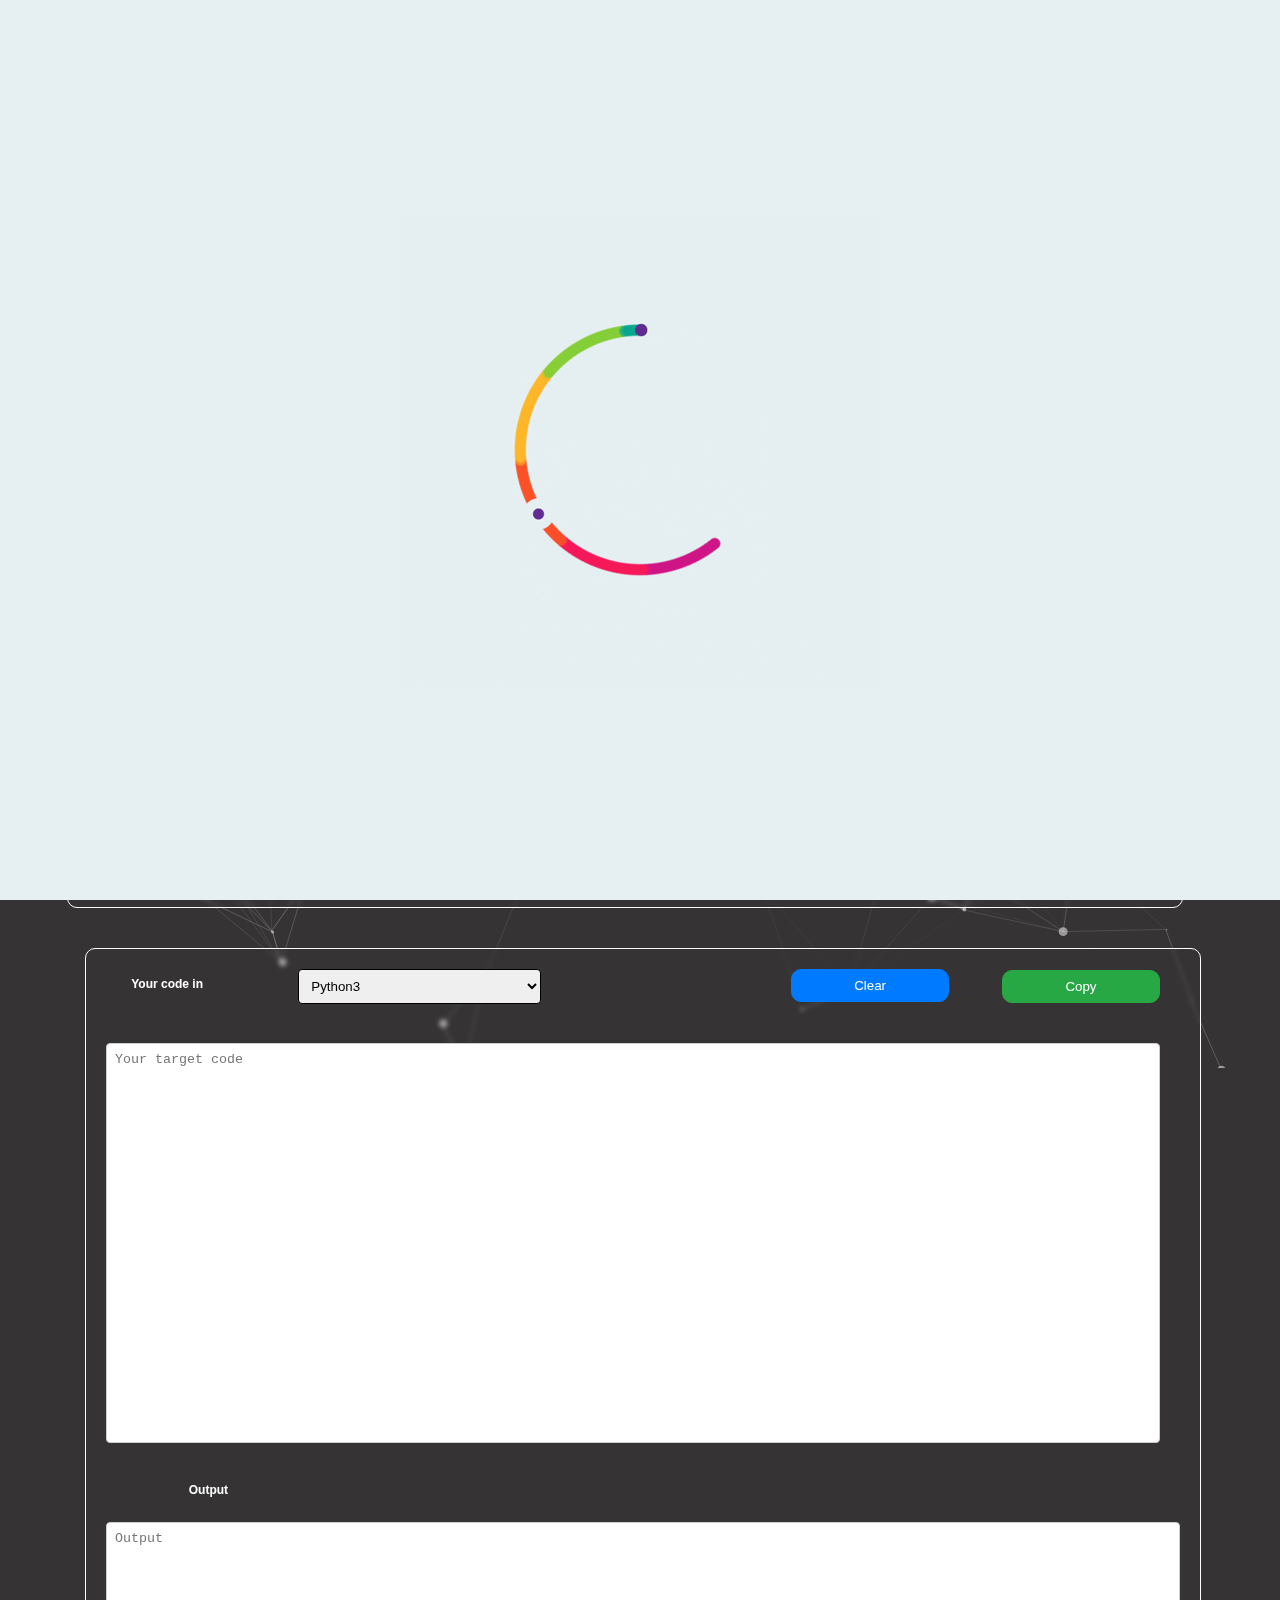
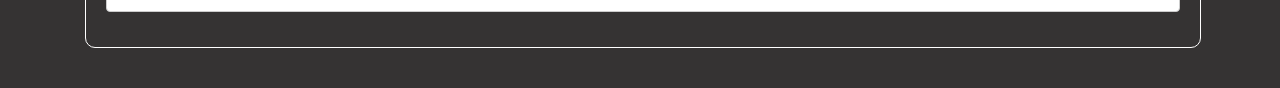
<file: templates/generator.html>
<!DOCTYPE html>
<html lang="en">
<head>
    <meta charset="UTF-8">
    <title>CodeSmith-Code Generator</title>
    <link rel="stylesheet" href="https://cdnjs.cloudflare.com/ajax/libs/font-awesome/5.15.4/css/all.min.css">
    <link rel="stylesheet" href="https://cdnjs.cloudflare.com/ajax/libs/font-awesome/6.5.1/css/all.min.css">
    <link rel="stylesheet" href="/static/css/styles.css">
    <script src="/static/js/particles.js"></script> 

    <link rel="icon" type="image/x-icon" href="/static/images/favicon.png">
    <style>
      .animated-gif {
        width: 200px;
        height:200px;
    }
    canvas {
      margin-top: -100%;
      display: block;
      background-color: #353333;
      vertical-align: bottom;
  }
  .dark-mode canvas{
    margin-top:-80%;
    background-color:black;
  }
    </style>
</head>
  
<body>
  <div class="loader-container">
    <img draggable="false" src="/static/images/preloader.gif" alt="">
  </div>
  <div id="particles-js">
  <div class="navbar">
    <a href="../index.html"><i class="fa-solid fa-house"></i></a>
    <a href="translator.html">Code Translator</a>
    <a href="generator.html">Code Generator</a>
    <a href="https://github.com/Sgvkamalakar/CodeSmith" target="_blank">CodeNav Link</a>
    <a href="https://www.linkedin.com/in/sgvkamalakar" target="_blank">Connect with Me</a>

    <button class="btn mode">
      <i class="btn__icon light-mode-icon bi bi-moon"></i>
      <i class="btn__icon dark-mode-icon far fa-sun"></i>
    </button>
  </div>
  
    <div class="container">
      
      <h1 class="form-example">Code Generator</h1>
      <div class="form-group">    
        <input type="password" id="secretKey" placeholder="Gemini API Key" name="secretKey" required>
        <p>If you don't have an API key, you can create one here <a href="https://makersuite.google.com/app/apikey" target="_blank"><i class="fa-solid fa-arrow-up-right-from-square" id="api-icon"></i></a></p>
        <button class="btn clear" onclick="clearField('secretKey')">Clear</button>
        <button class="btn submit" id="submitBtn">Generate</button>
      </div>
    </div>
    <div id="Loading" class="custom-alert">
      <div class="clear-alert-content">
        <img src="/static/images/loading.gif" alt="Animated GIF" class="animated-gif">
      </div>
    </div>
    
    <div class="row">
      <div class="column-left" style="height:550px;">
          <div class="form-group option">
              <label>Enter your prompt</label>
            </div>
          <div class="form-group code">
            <button class="btn codeclear" onclick="clearField('promptTextArea')">Clear</button>
            <div id="clearAlert2" class="custom-alert">
              <div class="clear-alert-content">
                <img src="/static/images/clear.gif" alt="Animated GIF" class="animated-gif">
              </div>
            </div>
            <button class="btn codecopy" onclick="copyText('promptTextArea')">Copy</button>
            <div id="copyAlert1" class="custom-alert">
              <div class="alert-content">
                <img src="/static/images/success.gif" alt="Animated GIF" class="animated-gif">
              </div>
            </div>
            <div class="promptTextArea">
              <textarea id="promptTextArea" style="height:400px;" name="promptTextArea" placeholder="Enter your prompt here" required></textarea></div>
              </div>
          
      </div>
    
      <div class="rightcol column-right" style="height:700px">
          <div class="form-group option">
              <label for="dropdownRight">Your code in</label>
              <select id="target_lang" name="target_lang" class="fixed-dropdown">
                <option value="C">C</option>
                <option value="C#">C#</option>
                <option value="C++">C++</option>
                <option value="Dart">Dart</option>
                <option value="Elixir">Elixir</option>
                <option value="Erlang">Erlang</option>
                <option value="Go">Go</option>
                <option value="Java">Java</option>
                <option value="JavaScript">JavaScript</option>
                <option value="Kotlin">Kotlin</option>
                <option value="PHP">PHP</option>
                <option value="Python">Python</option>
                <option value="Python3" selected>Python3</option>
                <option value="Racket">Racket</option>
                <option value="Ruby">Ruby</option>
                <option value="Rust">Rust</option>
                <option value="Scala">Scala</option>
                <option value="Swift">Swift</option>
                <option value="TypeScript">TypeScript</option>            
            </select>
          </div>

        <div class="form-group code">
            <button class="btn codeclear" onclick="clearField('CodeArea')">Clear</button>
            <div id="clearAlert3" class="custom-alert">
              <div class="clear-alert-content">
                <img src="/static/images/clear.gif" alt="Animated GIF" class="animated-gif">
              </div>
            </div>
            <button class="btn codecopy" onclick="copyText('CodeArea')">Copy</button>
            <div id="copyAlert2" class="custom-alert">
              <div class="alert-content">
                <img src="/static/images/success.gif" alt="Animated GIF" class="animated-gif">
              </div>
            </div>
            <div id="customAlert1" class="custom-alert">
              <div class="clear-alert-content">
                <img src="/static/images/clear.gif" alt="Animated GIF" class="animated-gif">
              </div>
            </div>
            <textarea id="CodeArea" name="CodeArea" style="height:400px;" placeholder="Your target code"></textarea>
        </div>
        <div class="code-display">
          <div class="form-group option">
          <label for="dropdownRight" style="margin-top:20px;">Output</label>
          </div>
          <div id="generatedCode" class="code"></div>
          <textarea id="OutputArea" placeholder="Output" style="height:90px;" value="Output"></textarea>
        </div>
      
      </div>
    </div>
  </div>
    <script src="/static/js/particles.js"></script> 
<script src="/static/js/app.js"></script>
  <script type="importmap">
    {
      "imports": {
        "@google/generative-ai": "https://esm.run/@google/generative-ai"
      }
    }
  </script>
  <script type="module">
    import { GoogleGenerativeAI } from "@google/generative-ai";
    document.getElementById('CodeArea').value = "Code";
    document.getElementById('OutputArea').value = "Output";
    document.getElementById('submitBtn').addEventListener('click', async function(event) {
      event.preventDefault();
      
      const apiKey = document.getElementById('secretKey').value.trim();
      const prompt = document.getElementById('promptTextArea').value.trim();

      if (!apiKey || !prompt) {
        alert('Please fill in both the API Key and the Prompt.');
        return;
      }
      
      const genAI = new GoogleGenerativeAI(apiKey); // Assume GoogleGenerativeAI is available globally

      try {
        var customAlert = document.getElementById('Loading');
        var animatedGif = document.querySelector('.animated-gif');
        var target = document.getElementById("target_lang").value;
        animatedGif.src = "/static/images/loading.gif"; 

        customAlert.style.display = 'block';
       setTimeout(function() {
         customAlert.style.display = 'none';
       }, 4000); 
        const modified_propmt=prompt+" code in "+target+" and print output in seperate line";
        const model = genAI.getGenerativeModel({ model: "gemini-pro"});
        const result = await model.generateContent(modified_propmt);
        console.log(modified_propmt);

        const response = await result.response;
        const text = await response.text();

        const outputIndex = text.indexOf('Output:');

        // Get the content before 'Output'
        const codeContent = outputIndex !== -1 ? text.substring(0, outputIndex).trim() : text.trim();
        const codelines = codeContent.split('\n');
        const filteredcodeLines = codelines.filter(line => !line.includes('```'));
        const code = filteredcodeLines.join('\n').trim();
        document.getElementById('CodeArea').value = code;

        const outputContent = outputIndex !== -1 ? text.substring(outputIndex + 'Output:'.length).trim() : '';        
        const lines = outputContent.split('\n');
        const filteredLines = lines.filter(line => !line.includes('```'));
        const opContent = filteredLines.join('\n').trim();
        document.getElementById('OutputArea').value = opContent;
        console.log(text);
        
      } catch (error) {
        console.error('Error:', error.message);
        alert('Invalid API Key');
      }
    });
    
  
  </script>
  <script src="/static/js/main.js"></script>
</body>
</html>
</file>
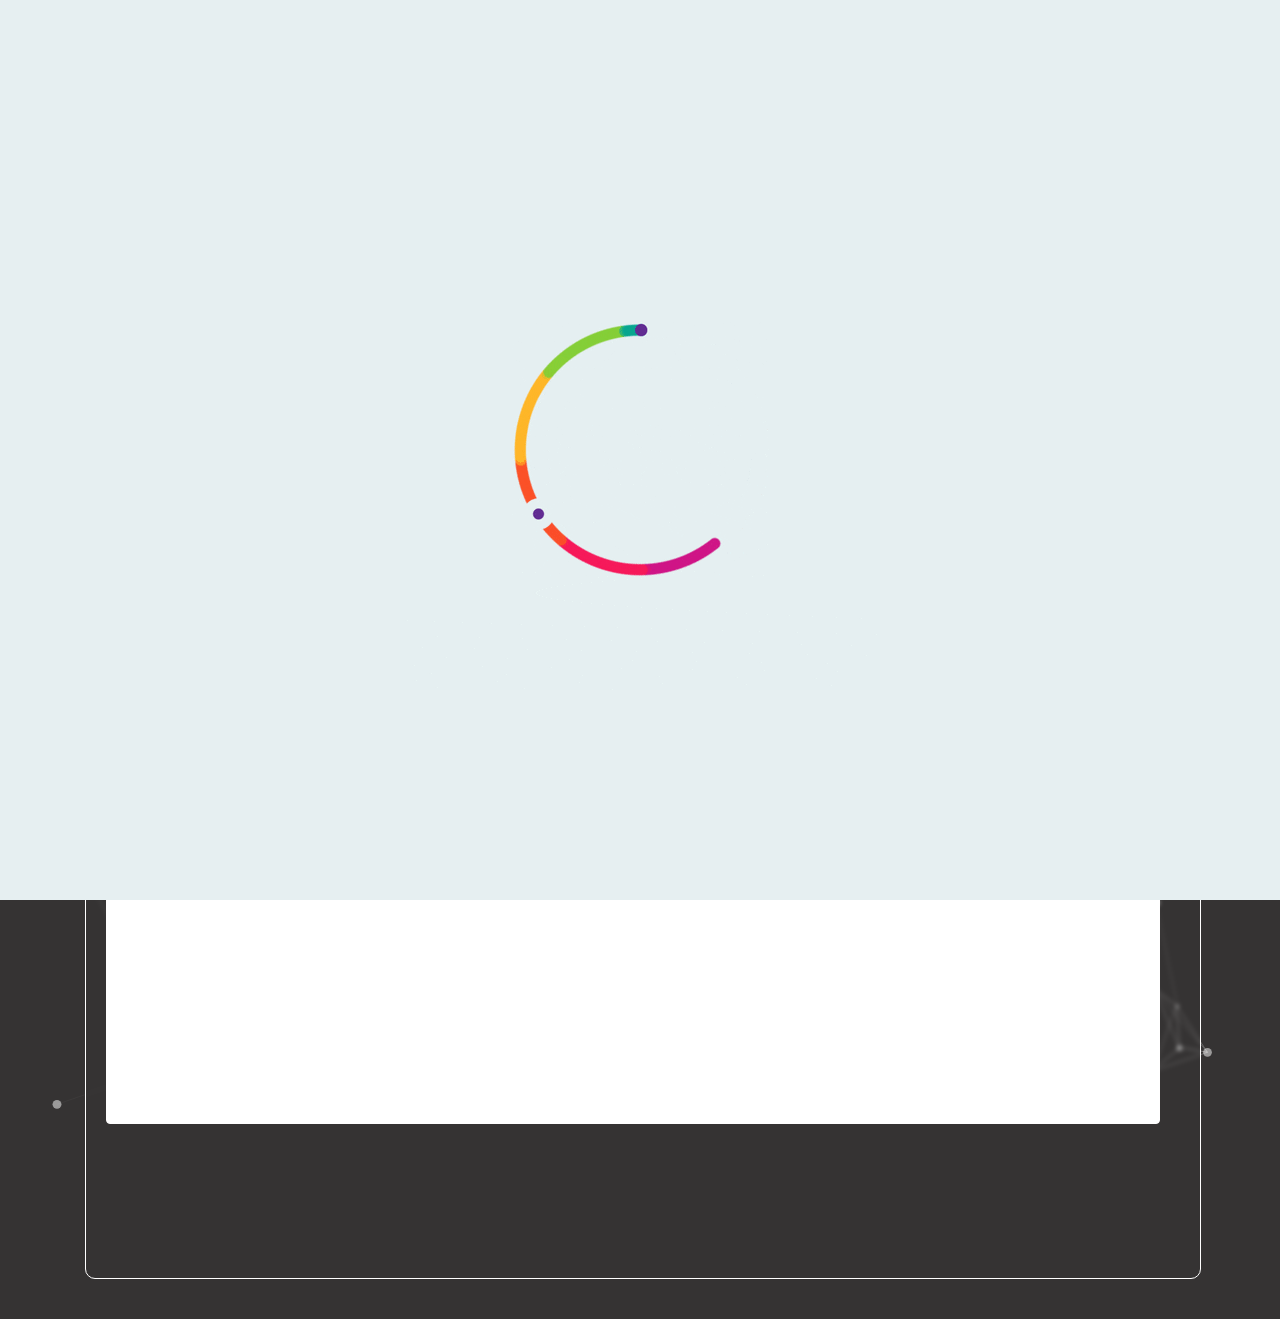
<file: templates/translator.html>
<!DOCTYPE html>
<html lang="en">
<head>
    <meta charset="UTF-8">
    <title>CodeSmith-Code Translator</title>
    <link rel="stylesheet" href="https://cdnjs.cloudflare.com/ajax/libs/font-awesome/5.15.4/css/all.min.css">
    <link rel="stylesheet" href="https://cdnjs.cloudflare.com/ajax/libs/font-awesome/6.5.1/css/all.min.css">
    <link rel="stylesheet" href="/static/css/styles.css">
    
    <link rel="icon" type="image/x-icon" href="/static/images/favicon.png">
    <script src="/static/js/particles.js"></script>
    <style>
      .animated-gif {
        width: 200px;
        height:200px;
    }
    canvas{
      margin-top:-820px;
      display:block;
      background-color: #353333;
      vertical-align:bottom;
    }
    
      
      
    </style>
</head>
  
<body>
  <div id="particles-js">
  <div class="navbar">
    <a href="../index.html"><i class="fa-solid fa-house"></i></a>
    <a href="translator.html">Code Translator</a>
    <a href="generator.html">Code Generator</a>
    <a href="https://github.com/Sgvkamalakar/CodeSmith" target="_blank">CodeNav Link</a>
    <a href="https://www.linkedin.com/in/sgvkamalakar" target="_blank">Connect with Me</a>
    <button class="btn mode">
      <i class="btn__icon light-mode-icon bi bi-moon"></i>
      <i class="btn__icon dark-mode-icon far fa-sun"></i>
    </button>
  </div>
  

  <div class="loader-container">
    <img draggable="false" src="/static/images/preloader.gif" alt="">
  </div>
    
  
<div class="container">
  
  <h1 class="form-example">Code Translator</h1>
    <div class="form-group">    
      <input type="password" id="secretKey" placeholder="Gemini API Key" name="secretKey" required>
      <p>If you don't have an API key, you can create one here <a href="https://makersuite.google.com/app/apikey" target="_blank"><i class="fa-solid fa-arrow-up-right-from-square" id="api-icon"></i></a></p>
      <button class="btn clear" onclick="clearField('secretKey')">Clear</button>
      
      <button class="btn submit" id="submitBtn">Translate</button>
    </div>
</div>

<div id="Loading" class="custom-alert">
  <div class="clear-alert-content">
    <img src="/static/images/loading.gif" alt="Animated GIF" class="animated-gif">
  </div>
</div>
<div class="row">
  <div class="column-left">
      <div class="form-group option">
          <label for="dropdownLeft">Input Language</label>
          <select id="input_lang" name="input_lang"class="fixed-dropdown">
              <option value="C">C</option>
              <option value="C#">C#</option>
              <option value="C++">C++</option>
              <option value="Dart">Dart</option>
              <option value="Elixir">Elixir</option>
              <option value="Erlang">Erlang</option>
              <option value="Go">Go</option>
              <option value="Java">Java</option>
              <option value="JavaScript">JavaScript</option>
              <option value="Kotlin">Kotlin</option>
              <option value="PHP">PHP</option>
              <option value="Python">Python</option>
              <option value="Python3" selected>Python3</option>
              <option value="Racket">Racket</option>
              <option value="Ruby">Ruby</option>
              <option value="Rust">Rust</option>
              <option value="Scala">Scala</option>
              <option value="Swift">Swift</option>
              <option value="TypeScript">TypeScript</option>
            </select>
         </div>
      <div class="form-group code">
        <button class="btn codeclear" onclick="clearField('inputcode')">Clear</button>
        <div id="clearAlert2" class="custom-alert">
          <div class="clear-alert-content">
            <img src="/static/images/clear.gif" alt="Animated GIF" class="animated-gif">
          </div>
        </div>
        <button class="btn codecopy" onclick="copyText('inputcode')">Copy</button>
        <div id="copyAlert1" class="custom-alert">
          <div class="alert-content">
            <img src="/static/images/success.gif" alt="Animated GIF" class="animated-gif">
          </div>
        </div>
          <textarea id="inputcode" name="inputcode" placeholder="Enter your code here" required></textarea>
          </div>
      
  </div>

  <div class="rightcol column-right">
      <div class="form-group option">
          <label for="dropdownRight">Target Language</label>
          <select id="target_lang" name="target_lang" class="fixed-dropdown">
              <option value="C">C</option>
              <option value="C#">C#</option>
              <option value="C++">C++</option>
              <option value="Dart">Dart</option>
              <option value="Elixir">Elixir</option>
              <option value="Erlang">Erlang</option>
              <option value="Go">Go</option>
              <option value="Java" selected>Java</option>
              <option value="JavaScript">JavaScript</option>
              <option value="Kotlin">Kotlin</option>
              <option value="PHP">PHP</option>
              <option value="Python">Python</option>
              <option value="Python3">Python3</option>
              <option value="Racket">Racket</option>
              <option value="Ruby">Ruby</option>
              <option value="Rust">Rust</option>
              <option value="Scala">Scala</option>
              <option value="Swift">Swift</option>
              <option value="TypeScript">TypeScript</option>            
          </select>
      </div>
      <div class="form-group code">
        <button class="btn codeclear" onclick="clearField('targetcode')">Clear</button>
        <div id="clearAlert3" class="custom-alert">
          <div class="clear-alert-content">
            <img src="/static/images/clear.gif" alt="Animated GIF" class="animated-gif">
          </div>
        </div>
        <button class="btn codecopy" onclick="copyText('targetcode')">Copy</button>
        <div id="copyAlert2" class="custom-alert">
          <div class="alert-content">
            <img src="/static/images/success.gif" alt="Animated GIF" class="animated-gif">
          </div>
        </div>
        <textarea id="targetcode" name="targetcode"  placeholder="Your target code"></textarea>
    </div>
  </div>
</div>
</div>

<script src="/static/js/particles.js"></script> 
<script src="/static/js/app.js"></script> 
<script type="importmap">
  {
    "imports": {
      "@google/generative-ai": "https://esm.run/@google/generative-ai"
    }
  }
</script>
<script type="module">
  import { GoogleGenerativeAI } from "@google/generative-ai";
  document.getElementById('targetcode').value = "Your target Code";
  document.getElementById('submitBtn').addEventListener('click', async function(event) {
    event.preventDefault();
    
    const apiKey = document.getElementById('secretKey').value.trim();
    const prompt = document.getElementById('inputcode').value.trim();
    const inp_lang = document.getElementById('input_lang').value.trim();
    const tar_lang = document.getElementById('target_lang').value.trim();

    if (!apiKey || !prompt) {
      alert('Please fill in both the API Key and the Input code to translate.');
      return;
    }
    
    const genAI = new GoogleGenerativeAI(apiKey); // Assume GoogleGenerativeAI is available globally

    try {
      var customAlert = document.getElementById('Loading');
        var animatedGif = document.querySelector('.animated-gif');
  
        animatedGif.src = "/static/images/loading.gif"; 

        customAlert.style.display = 'block';
       setTimeout(function() {
         customAlert.style.display = 'none';
       }, 4000); 
      const model = genAI.getGenerativeModel({ model: "gemini-pro"});
      const result = await model.generateContent("convert the code"+prompt+" from "+inp_lang+" to "+tar_lang);
      const response = await result.response;
      const text = await response.text();

      const outputIndex = text.indexOf('Output:');

      // Get the content before 'Output'
      const codeContent = outputIndex !== -1 ? text.substring(0, outputIndex).trim() : text.trim();
      const codelines = codeContent.split('\n');
      const filteredcodeLines = codelines.filter(line => !line.includes('```'));
      const code = filteredcodeLines.join('\n').trim();
      document.getElementById('targetcode').value = code;

      console.log(text);
    } catch (error) {
      console.error('Error:', error.message);
      alert('An error occurred during code generation.');
    }
  });
  
</script>
  <script src="/static/js/main.js"></script>
    </body>
</html>
</file>
<file: static/css/styles.css>
body {
    font-family: Arial, sans-serif;
    background-color:#353333;
    color: white;
    transition: background-color 0.1s, color 0.1s;
    margin: 0;
    padding: 20px;
}

.dark-mode canvas{
    margin-top:-50%;
    background-color:black;
  }

  #api-icon{
    color:greenyellow;
  }
  .dark-mode #api-icon{
    color:skyblue;
  }
  #particles-js {
    width: 100%;
    height: 200%;
    z-index: -1; /* Ensure it stays behind other content */
    background-color:none;
    background-image: url(''); /* Your background image URL */
    background-size: cover;
    background-position: 50% 50%;
    background-repeat: no-repeat;
  }
  
  
/* Styles for the custom alert */
.custom-alert {
    display: none;
    position: fixed;
    top: 50%;
    left: 50%;
    transform: translate(-50%, -50%);
    border-radius: 5px;
    z-index: 9999;
  }  


  #particles-js{
    width: 100%;
    height: 100%;
    background-color:black;
    background-image: url('');
    background-size: cover;
    background-position: 50% 50%;
    background-repeat: no-repeat;
  }
  

.container {
    max-width: 400px;
    margin: 0 auto;
    padding: 20px;
    border-radius: 10px;
    background-color: rgba(255, 255, 255, 0.1); /* Adjust transparency */
    border: 2px solid rgba(255, 255, 255, 0.2); /* Adjust transparency */
    box-shadow: 0 8px 32px 0 rgba(31, 38, 135, 0.37); /* Adjust shadow */
    backdrop-filter: blur(3px);
    border-color:black;
    -webkit-backdrop-filter: blur(5px); /* For Safari */
}


.dark-mode .container
{
    backdrop-filter: blur(3px);   
}

.form-example {
    text-align: center;
    margin-top: 0; /* Reset default margin */
    margin-bottom: 20px; /* Optional margin at the bottom */
}


.form-group {
    margin-bottom: 15px;
}

.form-group label {
    display: block;
    margin-bottom: 5px;
}


.form-group input[type="password"],
.form-group select {
    width: calc(100% - 12px);
    padding: 8px;
    border: 1px solid #ccc;
    border-radius: 4px;
    border-color:black;
}

.form-group .btn {
    padding: 8px 12px;
    border: none;
    border-radius: 10px;
    cursor: pointer;
    margin-top:10px;
    border-color:black;
}



.dark-mode .form-group input[type="text"],
.dark-mode .form-group input[type="password"],
.dark-mode .form-group select,
.dark-mode .form-group label,
.dark-mode .form-group .btn {
    color: white;
    background-color: black;
    border-color: white;
}

.form-group .clear 
{
    background: #007bff;
    border: 1px solid #007bff;
    color: #fff;
}
.form-group .clear:hover {
    background: #0056b3;
}
.form-group .submit 
{
    background: #28a745;
    border: 1px solid #28a745;
    color: #fff;
}
.form-group .submit:hover {
    background: #218838;
}

.dark-mode {
    background-color: #000000;
    color: #fff;
}
.dark-mode .navbar
{
    border:1px solid;
}
.dark-mode .navbar,
.dark-mode .form-group input,
.dark-mode .form-group select,
.dark-mode .form-group textarea,
.dark-mode .form-group label
 {
    color: #fff;
    background-color: #000;
    border-color: #fff;
}
.dark-mode .form-group .btn {
    color: #fff;
    background-color: #000;
    border-color: #fff;
    transition: all 0.3s ease;
}

.dark-mode .form-group .btn:hover {
    background-color: #333;
    border-color: #fff;
    color: #fff;
}

/* Mode button styles */
.mode {
    margin-top:2px;
    margin-left: 95%;
    border-radius: 50%;
    width: 50px;
    height: 49px;
    background-color: #000000;
    color: white;
    display: flex;
    align-items: center;
    justify-content: center;
    cursor: pointer;
    transition: all 0.3s ease;
    z-index: 1000;
}
.dark-mode .mode {
    background-color: #fff;
    color: #000;
}

.light-mode-icon {
display: none;
}

/* Add animation class */
.animated {
transition: transform 0.5s ease-in-out;
}
.option{
width:20%;
}

.clear{
margin-left:10px;
}
.submit
{
margin-left:60%;
}
.form-group .password
{
width:20px;
}
.dark-mode .form-group label
{
background-color:#333333;
}
.column {
display: inline-block;
vertical-align: top;
margin-right: 20px; /* Adjust spacing between columns */
}

.form-group {
margin-bottom: 10px;
}

.code {
display: flex;
flex-direction: column;
}

.code label {
margin-bottom: 5px;
}


.form-group.code {

width: calc(100% - 20px); /* Adjust width as needed */
bottom: 0;
left: 0;
}

/* Adjustments for the textarea */
#inputcode,#targetcode {
width: 100%;
height:350px;
padding: 8px;
border-color:rgb(255, 254, 254);
border-radius: 4px;
box-sizing: border-box;
}

.row {
display: flex;
width: 100%;
margin-left:-100px;
}
.column-left,
.column-right {
    width: 50%;
    height:500px;
    box-sizing: border-box;
    backdrop-filter: blur(2px);
    border: 2px solid rgba(255, 255, 255, 255); /* Adjust transparency */
    border-radius: 10px;
    padding: 20px;
    margin-right: 20px;
    border-color:black;
}
.dark-mode .column-left .column-right {
    border-color:white;
}
.form-group.option {
    display: flex;
    align-items: center;
}

.form-group.option label {
    flex: 1;
    margin-right: 10px; /* Adjust spacing between label and select */
}

.form-group.option select {
    flex: 2;
    width: 100%;
    margin-left: 60px;
    margin-right: -220px;
}

.navbar {

    background-color: grey;
    margin-top:-20px;
    margin-bottom:35px;
    border-radius:8px;
    height:48px;
    z-index:-20;
}

.navbar a {
    float: left;
    display: block;
    color: black;
    text-align: center;
    padding: 14px 16px;
    text-decoration: none;
    font-size: 17px;
}

.navbar a:hover {
    background-color: black;
    border-radius:10px;
    color: #ddd;
}
.dark-mode .navbar {
    background-color: rgb(0, 0, 0);
    margin-top:-20px;
    margin-bottom:35px;
    border-radius:8px;
    height:48px;
    z-index:-20;
}

.dark-mode .navbar a {
    color: #f2f2f2;
    text-align: center;
    padding: 14px 16px;
    font-size: 17px;
}

.dark-mode .navbar a:hover {
    background-color: #ddd;
    border-radius:10px;
    color: black;
}

.column-left {
    margin-left: 150px;
    margin-top: 20px;
}


.fixed-dropdown {
width: calc(100% - 20px); /* Adjust as needed */
}

.column-right {
flex-direction: column;
justify-content: flex-start;
border-color:black;
align-items: flex-start;
margin-top:20px;
}

/* Optional: Adjust styles for better visualization */
.form-group {
margin-bottom: 20px;
}

button.btn.codeclear {
    background: #007bff;
    border: 1px solid #007bff;
    color: #fff;
    width: 15%;
    margin-left: 65%;
    margin-top: -50px;
    margin-bottom: 40px;
    text-align:center;

}
button.btn.codecopy {
    background: #28a745;
    border: 1px solid #28a745;
    color: #fff;
    width: 15%;
    margin-left: 85%;
    margin-top: -72px;
    margin-bottom: 40px;
    text-align:center;
}
textarea,
input[type="text"],
.fixed-dropdown {
width: 617px;
resize:none;

padding: 8px;
overflow-x: scroll;
border-radius: 6px;
box-sizing: border-box;
border-color:black;
}
.dark-mode textarea,
.dark-mode input[type="text"],
.dark-mode .fixed-dropdown,
.dark-mode #inputcode 
{
background-color: black; 
color: white; 
border-color: white;
}
.dark-mode .navbar1{
    z-index:2;
}

.loader-container{
position: fixed;
top: 0; left: 0;
z-index: 10000;
background: #e6eff1;
display: flex;
align-items: center;
justify-content: center;
height: 100%;
width: 100%;
}
.loader-container.fade-out{
top: -120%;
}

.dark-mode .column-left{
    border-color:white;
}
.dark-mode .column-right{
    border-color:white;
}
/* Add a background GIF to the gif-container */
/* .gif-container {
position: fixed;
top: 0;
left: 0;
width: 100%;
height: 100%;
z-index: -1; 
background-image: url('bg.gif'); 
background-size: cover;
background-position: center; 
opacity: 0.5; 
pointer-events: none; 
} */

label {
background-color: rgba(143, 143, 143,0);
color: white;
font-weight:bold;
padding: 5px;
border-radius: 5px;
display: inline-block;
margin-bottom: 5px;
white-space: nowrap;
text-align: center;
width: fit-content;
}
.dark-mode .form-group.option label {
background-color: rgba(0,0,0,0);
color: white;
padding: 5px;
border-radius: 5px;
white-space: nowrap;
display: inline-block;
margin-bottom: 5px;
text-align: center;

}



@media screen and (max-width: 1500px) {
    .navbar {
        height:60px;
        width:100%;
        margin-top: -20px; /* Adjust margin */
        border-radius: 8px; /* Rounded corners */
    }
    .dark-mode .navbar {
        height:60px;
        width:100%;
        border-radius: 8px;
        background-color: black; /* Rounded corners */
    }
    .body{
        background-color:black;
    }
    .navbar a {
        margin-right:20px;
        font-size: 15px;
        justify-content: space-between;
        padding: 5px; /* Adjust padding */
     /* Adjust font size */
    }
    .dark-mode .navbar a {
        margin-right:20px;
        font-size: 15px;
        justify-content: space-between;
        padding: 5px;  /* Adjust font size */
    }
    .mode{
        margin-left:90%;
        width:40px;
        height:40px;
    }
    .dark-mode  .mode{
        margin-left:-20%;
        width:40px;
        height:40px;
    }
    .container {
        font-size:12px;
        max-width: 90%;
        padding: 20px;
        border-radius: 10px;
        background-color: rgba(255, 255, 255, 0.1); /* Adjust transparency */
        border: 2px solid rgba(255, 255, 255, 0.2); /* Adjust transparency */
        box-shadow: 0 8px 32px 0 rgba(31, 38, 135, 0.37); /* Adjust shadow */
        backdrop-filter: blur(3px);
        border-color:black;
        -webkit-backdrop-filter: blur(5px); /* For Safari */
    }
    .row {
        display: flex;
        flex-direction: column;
        align-items: center; /* Center columns horizontally */
        padding: 20px;
      }
  
      .column {
        width: 80%; /* Adjust width as needed */
        background-color: #fff;
        border-radius: 8px;
        box-shadow: 0 2px 4px rgba(0, 0, 0, 0.1);
        margin: 10px;
        padding: 20px;
        box-sizing: border-box;
      }
  
      .form-group {
        margin-bottom: 15px;
      }
  
      label {
        display: block;
        font-weight: bold;
        margin-bottom: 5px;
      }
      .rightcol{
        margin-left:25%;
      }
      select, textarea {
        width: 100%;
        padding: 8px;
        border-radius: 4px;
        border: 1px solid #ccc;
        box-sizing: border-box;
      }
      .form-group.option label{
        font-size:12px;
      }
    .column-left,
    .rightcol{
        width: 90%;
        font-size: 10px;
        height:100%;
        border: 1px solid rgba(255, 255, 255, 0.1);
        border-radius: 10px;
        margin-bottom: 20px;
        border-color:white;
        }
        .rightcol{
            height:500px;
            margin-left:15%;
        }
    /* Adjust width for input fields and dropdowns */
    #inputcode{
        height:100%;
    }
    #targetcode{
        height:250px;
    }
    .mode{
        margin-left:90%;
    }
    .dark-mode .mode{
        margin-left:90%;
    }
    .codeclear {
        margin-top:30%;
        background: #007bff;
        border: 1px solid #007bff;
        color: #fff;
        width: 10%;
        margin-left: 70%;
        margin-top: -54px;
        margin-bottom: 40px;
        text-align: center;
    }

    #inputcode
    {
        width:100%;
        height:250px;
    }    
}
</file>
